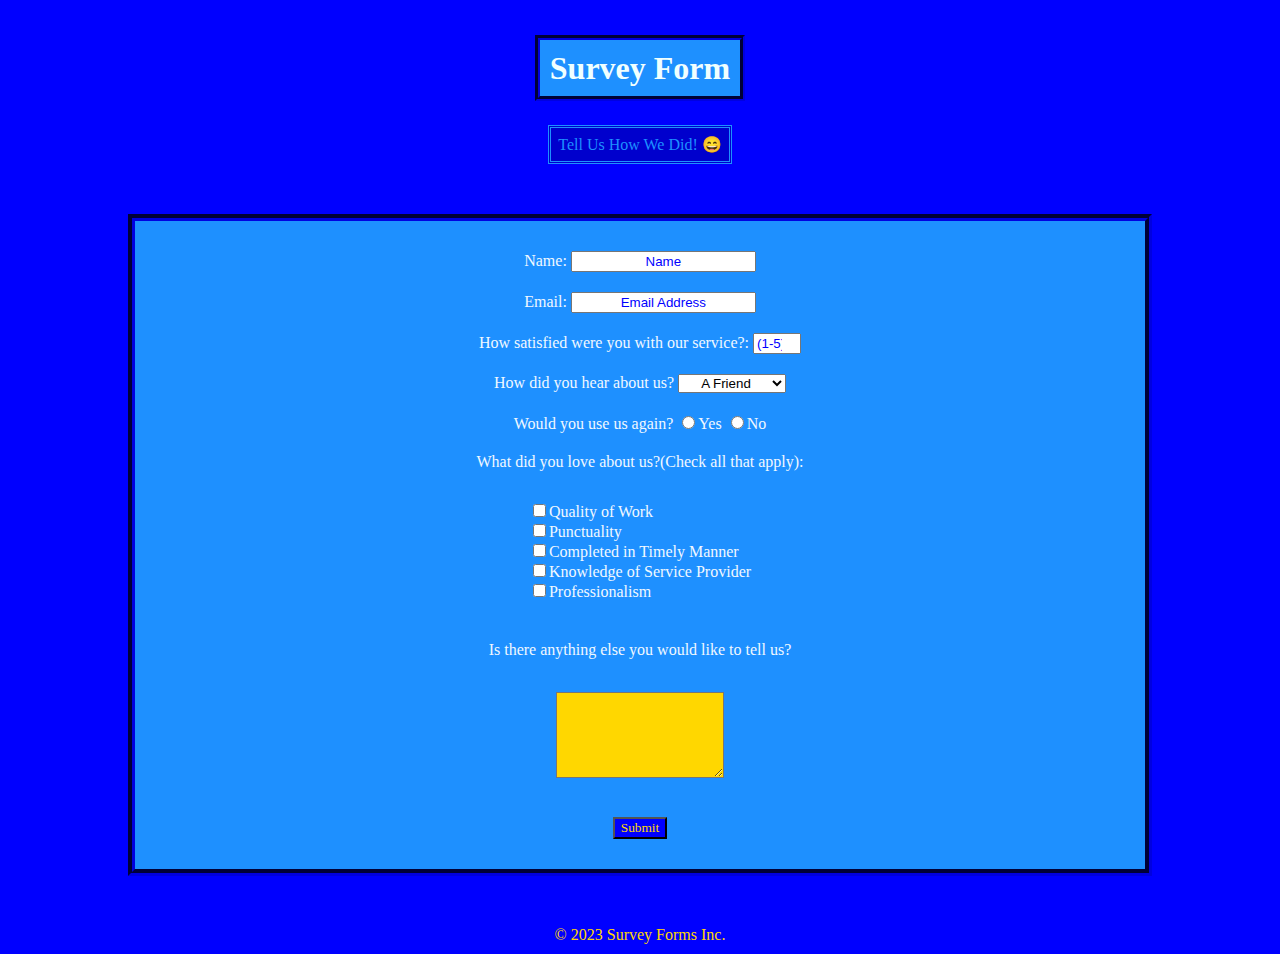
<file: index.html>
<!DOCTYPE html>
<html lang="en">
<head>
    <meta charset="UTF-8">
    <meta name="viewport" content="width=device-width, initial-scale=1.0">
    <title>Survey Form Project - SEatherly</title>
    <link rel="stylesheet" href="styles.css">
</head>
<body>
    <div class="header">
    <!--You should have a page title in an h1 element with an id of title-->
        <h1 id="title">Survey Form</h1>
        <br>
        <br>
    <!--You should have a short explanation in a p element with an id of description-->
        <p id="description">Tell Us How We Did! &#128516;</p>
    <!--You should have a form element with an id of survey-form-->
    </div>
    <form id="survey-form">
    <!--For the name, email, and number input fields, you can see corresponding label elements in the form, that describe the purpose of each field with the following ids: id="name-label", id="email-label", and id="number-label"-->
    <!--Inside the form element, you are required to enter your name in an input field that has an id of name and a type of text-->
    <!--For the name, email, and number input fields, you can see placeholder text that gives a description or instructions for each field-->
        <div class="name">
            <label for="name" id="name-label">Name: <input class="background-color font-color" id="name" type="text" placeholder="Name" required></label>
        </div>
    <!--Inside the form element, you are required to enter your email in an input field that has an id of email-->
    <!--If you enter an email that is not formatted correctly, you will see an HTML5 validation error-->
        <div class="email">
            <label for="email" id="email-label">Email: <input id="email" type="email" placeholder="Email Address" required></label>
        </div>
    <!--Inside the form, you can enter a number in an input field that has an id of number-->
    <!--The number input should not accept non-numbers, either by preventing you from typing them or by showing an HTML5 validation error (depending on your browser).-->
    <!--If you enter numbers outside the range of the number input, which are defined by the min and max attributes, you will see an HTML5 validation error
    -->
        <div class="satisfied"> 
            <label for="number" id="number-label">How satisfied were you with our service?: <input type="number" id="number" min="1" max="5" placeholder="(1-5)"></label>
        </div>
    <!--Inside the form element, you should have a select dropdown element with an id of dropdown and at least two options to choose from-->
            
        <div class="howhear">
            <label for="hear">How did you hear about us?
                <select type="dropdown" id="dropdown">
                    <option>A Friend</option>
                    <option>Social Media</option>
                    <option>Google</option>
                    <option>Advertisement</option>
                </select>
            </label>
        </div>

    <!--Inside the form element, you can select an option from a group of at least two radio buttons that are grouped using the name attribute-->
        
    
        <div class="wouldyou">
            <label for="radio" value="useus">Would you use us again?
                <input type="radio" name="useus" value="useus">Yes
                <input type="radio" name="useus" value="useus">No
            </label>
        </div>
    <!--Inside the form element, you can select several fields from a series of checkboxes, each of which must have a value attribute-->
            
        <div class="loveus">
            <label class="checks" for="checkbox" value="loves">What did you love about us?(Check all that apply):</label>
                <div class="checkboxes">
                <div id="wrapper">
                <label class="labels" for="checkbox" value="loves"><input type="checkbox" name="loves" value="loves">Quality of Work</label>
                <label class="labels" for="checkbox" value="loves"><input type="checkbox" name="loves" value="loves">Punctuality</label>
                <label class="labels" for="checkbox" value="loves"><input type="checkbox" name="loves" value="loves">Completed in Timely Manner</label>
                <label class="labels" for="checkbox" value="loves"><input type="checkbox" name="loves" value="loves">Knowledge of Service Provider</label>
                <label class="labels" for="checkbox" value="loves"><input type="checkbox" name="loves" value="loves">Professionalism</label>
                </div>
                </div>
            
        </div>
    
    
        <!--Inside the form element, you are presented with a textarea for additional comments-->
        
        <div>
                <label for="anything" name="anything">Is there anything else you would like to tell us?</label>
                <br>
                <br>
                    <textarea name="anything" id="anything" rows="5" columns="15"></textarea>

        </div>            
    <!--Inside the form element, you are presented with a button with id of submit to submit all the inputs-->    
        <div class="sub-button">
            <button id="submit">Submit</button>
        </div>
    </form>
<footer>
    &copy 2023 Survey Forms Inc.
</footer>

    
</body>
</html>
</file>
<file: styles.css>
* { 
text-align: center;
}

.header { padding-top: 50px;
padding-bottom: 50px;}

h1 { border-style: groove;
border-width: 5px;
border-color: darkblue;
margin-top: 50px;
margin-bottom: 10px;
padding: 10px;
color: azure;
background-color: dodgerblue;
display: inline;
}

p { border-style: double;
margin: 0px 100px;
background-color: mediumblue;
border-width: 3px;
color: dodgerblue;
display: inline-block;
padding: 7px;
margin-top: 20px;
text-align: center;}

div { color: aliceblue;
    padding: 10px;
    font-family: Georgia, 'Times New Roman', Times, serif;
}

form { border-style: groove;
border-color: darkblue ;
border-width: 7px;
margin-bottom: 50px;;
}

#survey-form { background-color: dodgerblue; }

body { background-color: blue;
margin-left: 200px;
margin-right: 200px;
width: 80%;
margin: auto;
padding: auto;}

.name { padding-top: 30px; }

textarea { margin: 15px 15px;
    background-color: gold;
    color: aliceblue;
        font-family: Georgia, 'Times New Roman', Times, serif; }

.sub-button { padding-bottom: 30px; }

#submit { background-color: blue;
font-family: Georgia, 'Times New Roman', Times, serif;
color: gold;
}

footer { color: gold;
margin-bottom: 10px;}

.loveus { display: flex;
    flex-direction: column;
}

.checks { margin-bottom: 10px;}

.checkboxes { display: flex;
    flex-direction: column;
    align-items: center;
    
    
}


#wrapper { display: flex;
    flex-direction: column;
    align-items: flex-start;
} 

.font-color { color: blue; }

input::placeholder { color: blue; }
</file>
